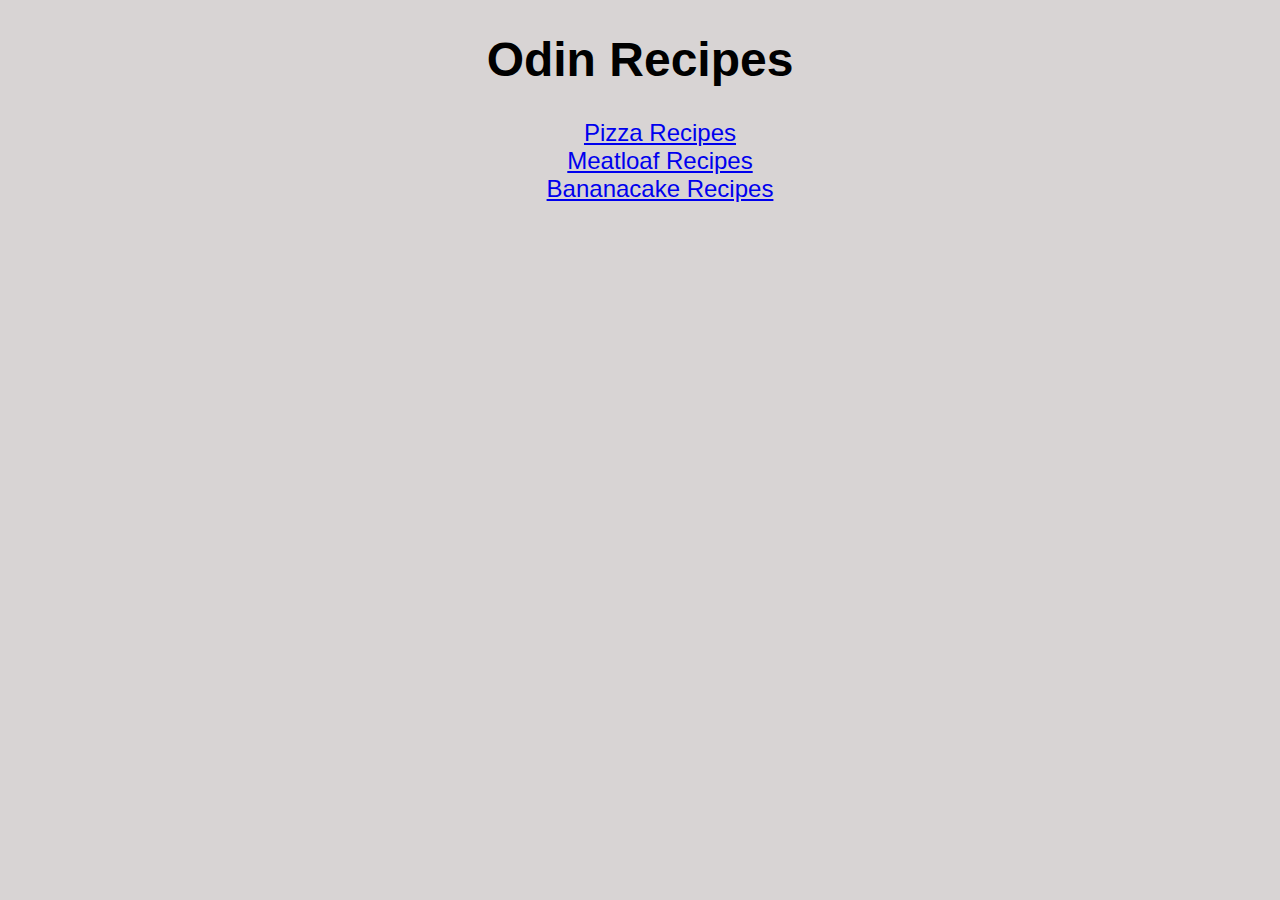
<file: index.html>
<!DOCTYPE html>
<html lang="en">
  <head>
    <meta charset="UTF-8" />
    <meta http-equiv="X-UA-Compatible" content="IE=edge" />
    <meta name="viewport" content="width=device-width, initial-scale=1.0" />
    <link rel="stylesheet" href="style.css" />
    <title>Recipes</title>
  </head>
  <body>
    <h1>Odin Recipes</h1>
    <ul>
      <li><a href="./recipes/pizza.html">Pizza Recipes</a></li>
      <li><a href="./recipes/meatloaf.html">Meatloaf Recipes</a></li>
      <li><a href="./recipes/bananacake.html">Bananacake Recipes</a></li>
    </ul>
  </body>
</html>
</file>
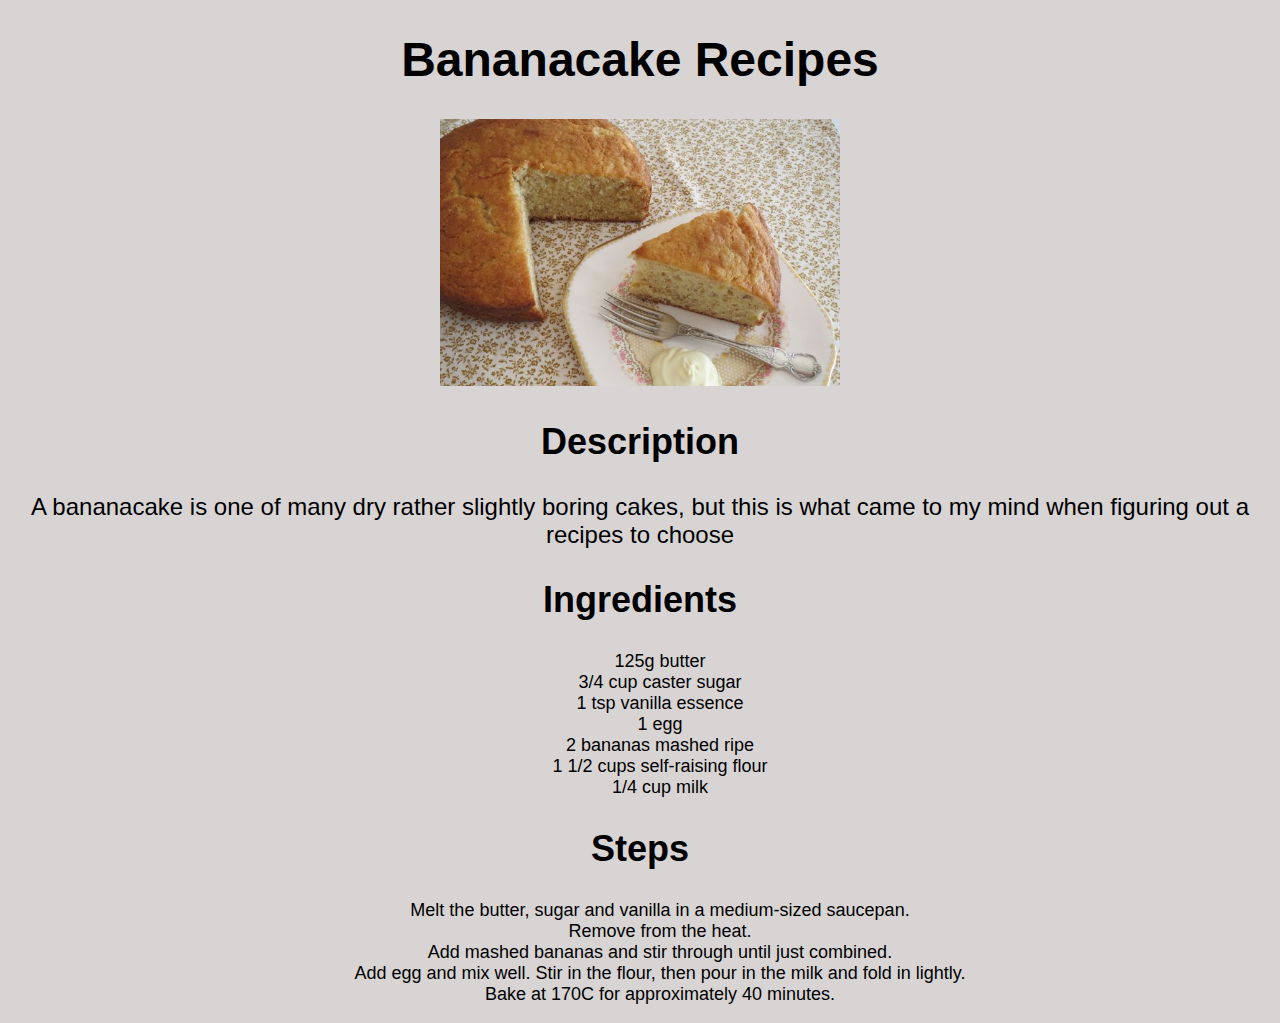
<file: recipes/bananacake.html>
<!DOCTYPE html>
<html lang="en">
  <head>
    <meta charset="UTF-8" />
    <meta http-equiv="X-UA-Compatible" content="IE=edge" />
    <meta name="viewport" content="width=device-width, initial-scale=1.0" />
    <title>Bananacake Recipes</title>
    <link rel="stylesheet" href="../style.css" />
  </head>
  <body>
    <h1>Bananacake Recipes</h1>
    <img src="../images/bananacake.jpg" alt="A picture of a bananacake" />
    <h2>Description</h2>
    <p>
      A bananacake is one of many dry rather slightly boring cakes, but this is
      what came to my mind when figuring out a recipes to choose
    </p>
    <h2>Ingredients</h2>
    <ul class="ingredients">
      <li>125g butter</li>
      <li>3/4 cup caster sugar</li>
      <li>1 tsp vanilla essence</li>
      <li>1 egg</li>
      <li>2 bananas mashed ripe</li>
      <li>1 1/2 cups self-raising flour</li>
      <li>1/4 cup milk</li>
    </ul>
    <h2>Steps</h2>
    <ol class="steps">
      <li>Melt the butter, sugar and vanilla in a medium-sized saucepan.</li>
      <li>Remove from the heat.</li>
      <li>Add mashed bananas and stir through until just combined.</li>
      <li>
        Add egg and mix well. Stir in the flour, then pour in the milk and fold
        in lightly.
      </li>
      <li>Bake at 170C for approximately 40 minutes.</li>
    </ol>
  </body>
</html>
</file>
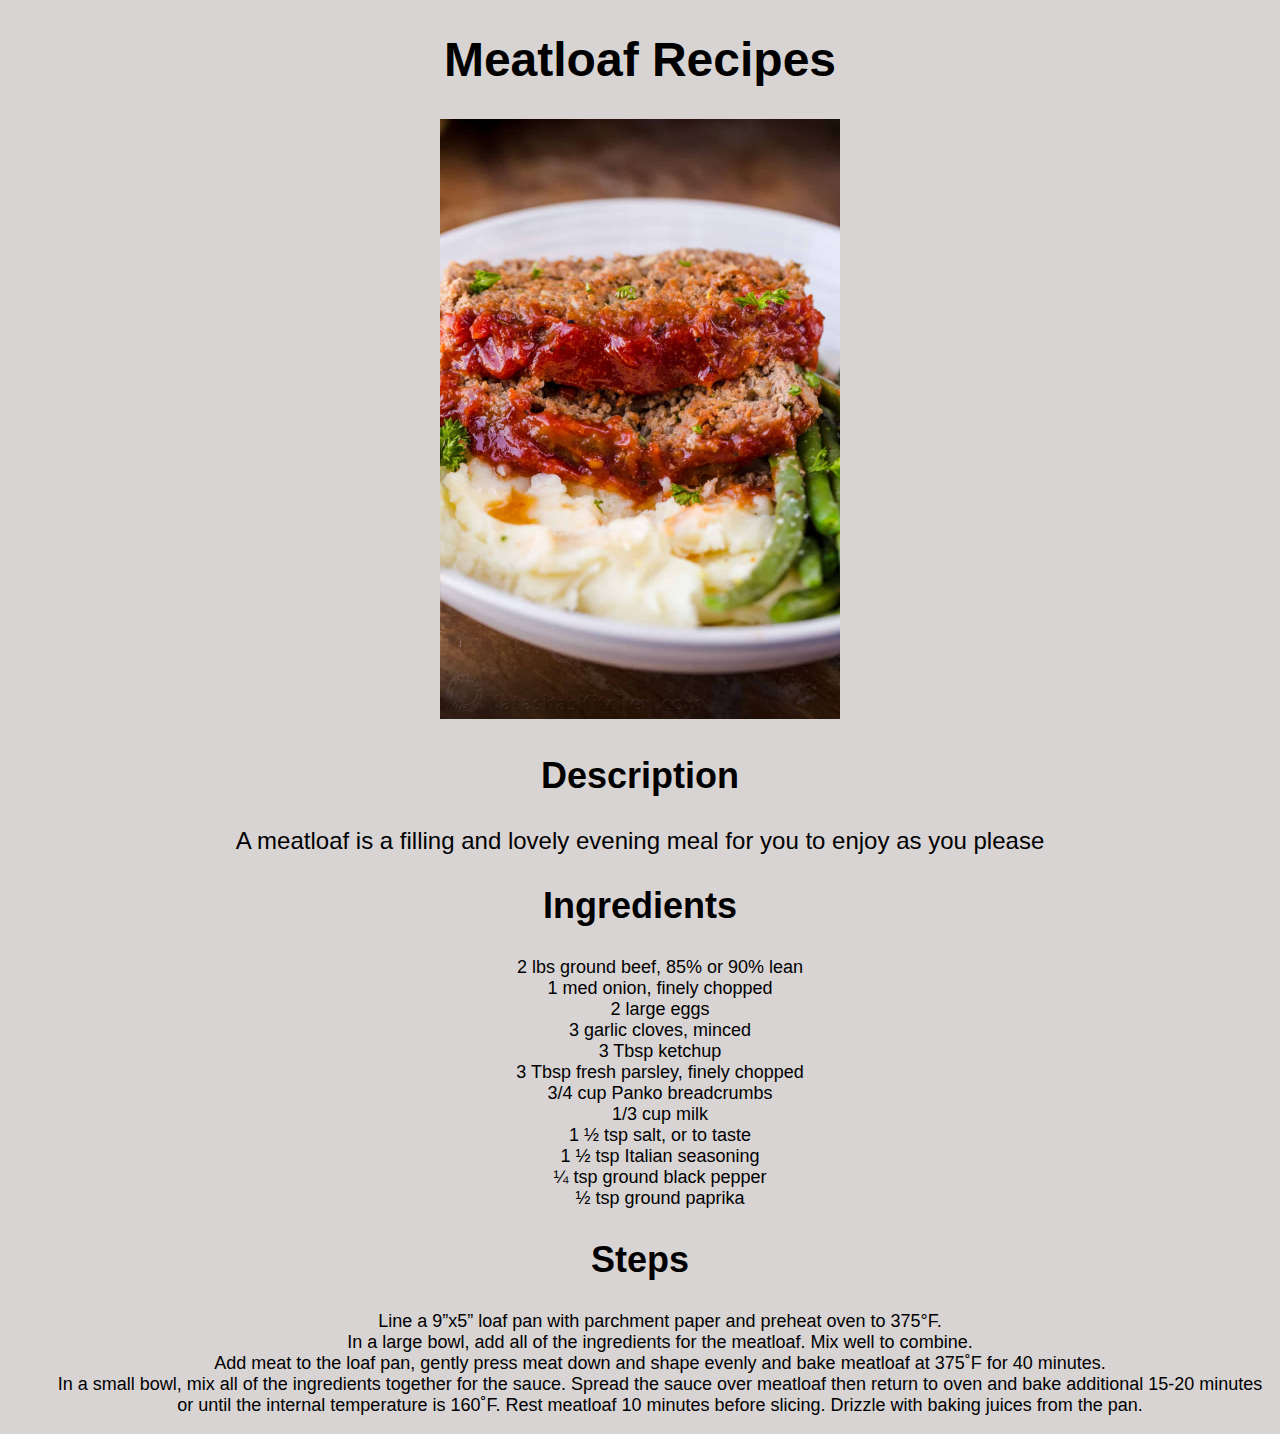
<file: recipes/meatloaf.html>
<!DOCTYPE html>
<html lang="en">
  <head>
    <meta charset="UTF-8" />
    <meta http-equiv="X-UA-Compatible" content="IE=edge" />
    <meta name="viewport" content="width=device-width, initial-scale=1.0" />
    <title>Meatloaf Recipes</title>
    <link rel="stylesheet" href="../style.css" />
  </head>
  <body>
    <h1>Meatloaf Recipes</h1>
    <img src="../images/meatloaf.jpg" alt="A picture of a meatloaf" />
    <h2>Description</h2>
    <p>
      A meatloaf is a filling and lovely evening meal for you to enjoy as you
      please
    </p>
    <h2>Ingredients</h2>
    <ul class="ingredients">
      <li>2 lbs ground beef, 85% or 90% lean</li>
      <li>1 med onion, finely chopped</li>
      <li>2 large eggs</li>
      <li>3 garlic cloves, minced</li>
      <li>3 Tbsp ketchup</li>
      <li>3 Tbsp fresh parsley, finely chopped</li>
      <li>3/4 cup Panko breadcrumbs</li>
      <li>1/3 cup milk</li>
      <li>1 ½ tsp salt, or to taste</li>
      <li>1 ½ tsp Italian seasoning</li>
      <li>¼ tsp ground black pepper</li>
      <li>½ tsp ground paprika</li>
    </ul>
    <h2>Steps</h2>
    <ol class="steps">
      <li>
        Line a 9”x5” loaf pan with parchment paper and preheat oven to 375°F.
      </li>
      <li>
        In a large bowl, add all of the ingredients for the meatloaf. Mix well
        to combine.
      </li>
      <li>
        Add meat to the loaf pan, gently press meat down and shape evenly and
        bake meatloaf at 375˚F for 40 minutes.
      </li>
      <li>
        In a small bowl, mix all of the ingredients together for the sauce.
        Spread the sauce over meatloaf then return to oven and bake additional
        15-20 minutes or until the internal temperature is 160˚F. Rest meatloaf
        10 minutes before slicing. Drizzle with baking juices from the pan.
      </li>
    </ol>
  </body>
</html>
</file>
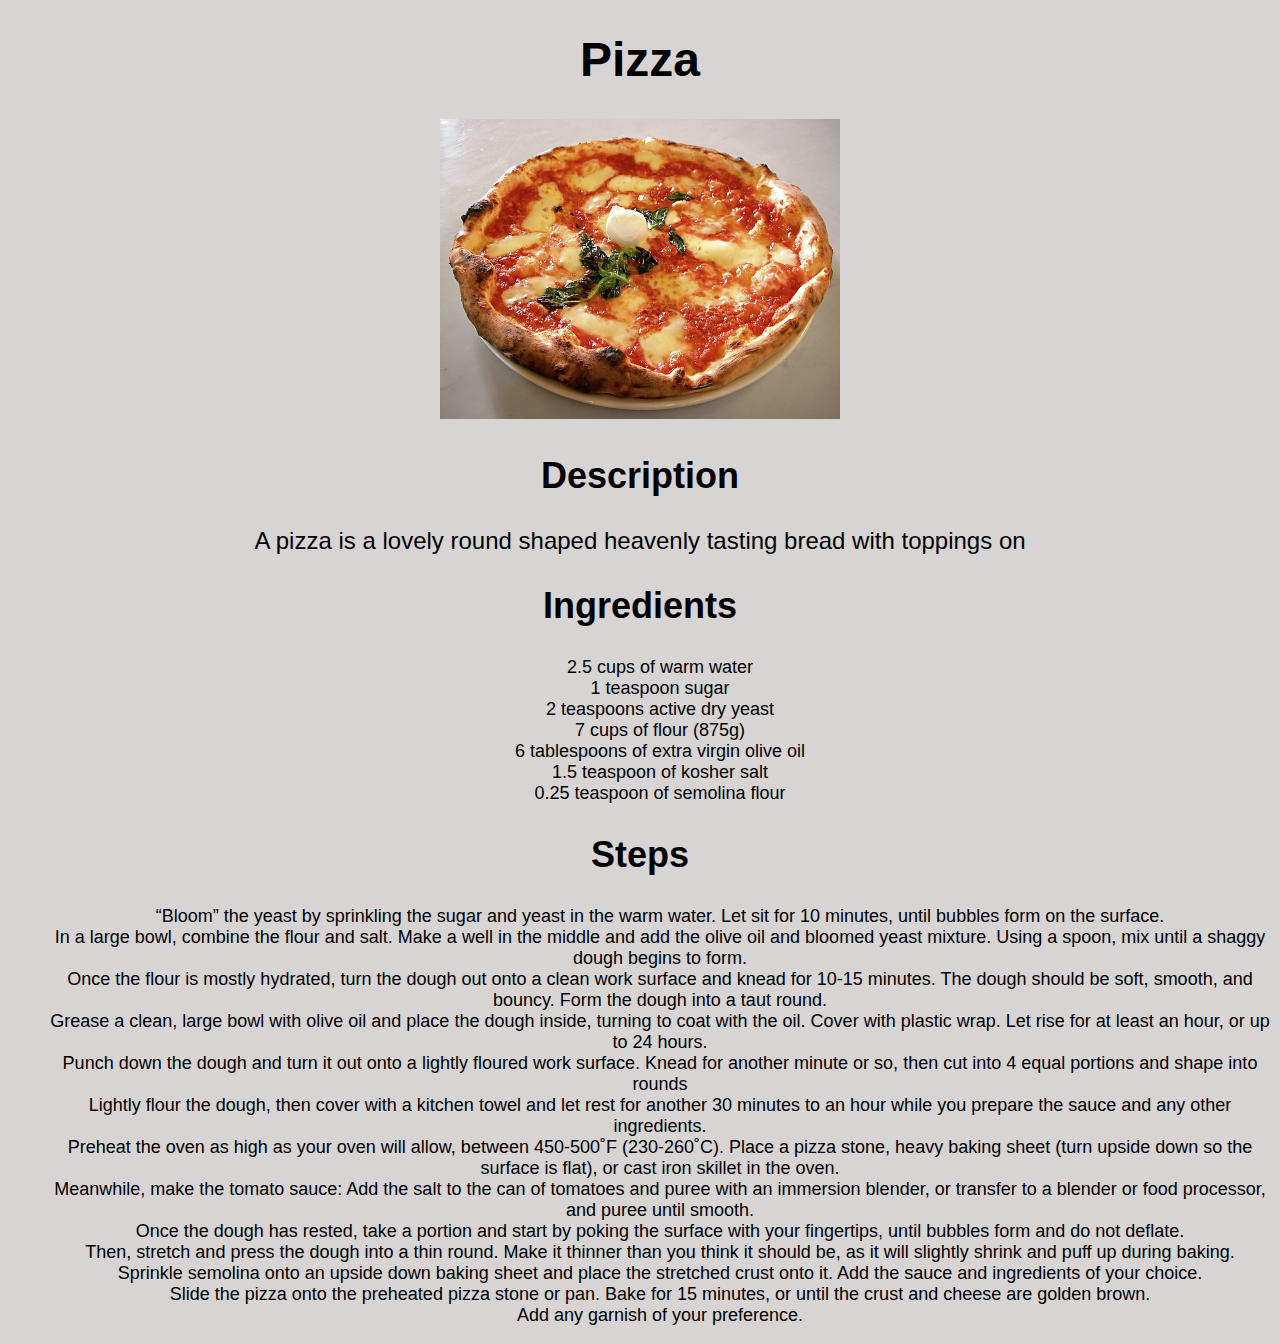
<file: recipes/pizza.html>
<!DOCTYPE html>
<html lang="en">
  <head>
    <meta charset="UTF-8" />
    <meta http-equiv="X-UA-Compatible" content="IE=edge" />
    <meta name="viewport" content="width=device-width, initial-scale=1.0" />
    <title>Pizza Recipes</title>
    <link rel="stylesheet" href="../style.css" />
  </head>
  <body>
    <h1>Pizza</h1>
    <img src="../images/pizza.jpeg" alt="A picture of a pizza" />
    <h2>Description</h2>
    <p>
      A pizza is a lovely round shaped heavenly tasting bread with toppings on
    </p>
    <h2>Ingredients</h2>
    <ul class="ingredients">
      <li>2.5 cups of warm water</li>
      <li>1 teaspoon sugar</li>
      <li>2 teaspoons active dry yeast</li>
      <li>7 cups of flour (875g)</li>
      <li>6 tablespoons of extra virgin olive oil</li>
      <li>1.5 teaspoon of kosher salt</li>
      <li>0.25 teaspoon of semolina flour</li>
    </ul>
    <h2>Steps</h2>
    <ol class="steps">
      <li>
        “Bloom” the yeast by sprinkling the sugar and yeast in the warm water.
        Let sit for 10 minutes, until bubbles form on the surface.
      </li>
      <li>
        In a large bowl, combine the flour and salt. Make a well in the middle
        and add the olive oil and bloomed yeast mixture. Using a spoon, mix
        until a shaggy dough begins to form.
      </li>
      <li>
        Once the flour is mostly hydrated, turn the dough out onto a clean work
        surface and knead for 10-15 minutes. The dough should be soft, smooth,
        and bouncy. Form the dough into a taut round.
      </li>
      <li>
        Grease a clean, large bowl with olive oil and place the dough inside,
        turning to coat with the oil. Cover with plastic wrap. Let rise for at
        least an hour, or up to 24 hours.
      </li>
      <li>
        Punch down the dough and turn it out onto a lightly floured work
        surface. Knead for another minute or so, then cut into 4 equal portions
        and shape into rounds
      </li>
      <li>
        Lightly flour the dough, then cover with a kitchen towel and let rest
        for another 30 minutes to an hour while you prepare the sauce and any
        other ingredients.
      </li>
      <li>
        Preheat the oven as high as your oven will allow, between 450-500˚F
        (230-260˚C). Place a pizza stone, heavy baking sheet (turn upside down
        so the surface is flat), or cast iron skillet in the oven.
      </li>
      <li>
        Meanwhile, make the tomato sauce: Add the salt to the can of tomatoes
        and puree with an immersion blender, or transfer to a blender or food
        processor, and puree until smooth.
      </li>
      <li>
        Once the dough has rested, take a portion and start by poking the
        surface with your fingertips, until bubbles form and do not deflate.
      </li>
      <li>
        Then, stretch and press the dough into a thin round. Make it thinner
        than you think it should be, as it will slightly shrink and puff up
        during baking.
      </li>
      <li>
        Sprinkle semolina onto an upside down baking sheet and place the
        stretched crust onto it. Add the sauce and ingredients of your choice.
      </li>
      <li>
        Slide the pizza onto the preheated pizza stone or pan. Bake for 15
        minutes, or until the crust and cheese are golden brown.
      </li>
      <li>Add any garnish of your preference.</li>
    </ol>
  </body>
</html>
</file>
<file: style.css>
body {
    background-color:rgba(214, 210, 210, 0.962);
    font-size: 24px;
    font-family: 'Segoe UI', Tahoma, Geneva, Verdana, sans-serif;
    text-align: center;
}
img {
    height: auto;
    width: 400px;
}
.ingredients {
    font-size: 18px;
}
.steps {
    font-size: 18px;
}
ul {
    list-style-type: none;
}
ol {
    list-style-type: none;
}
</file>
